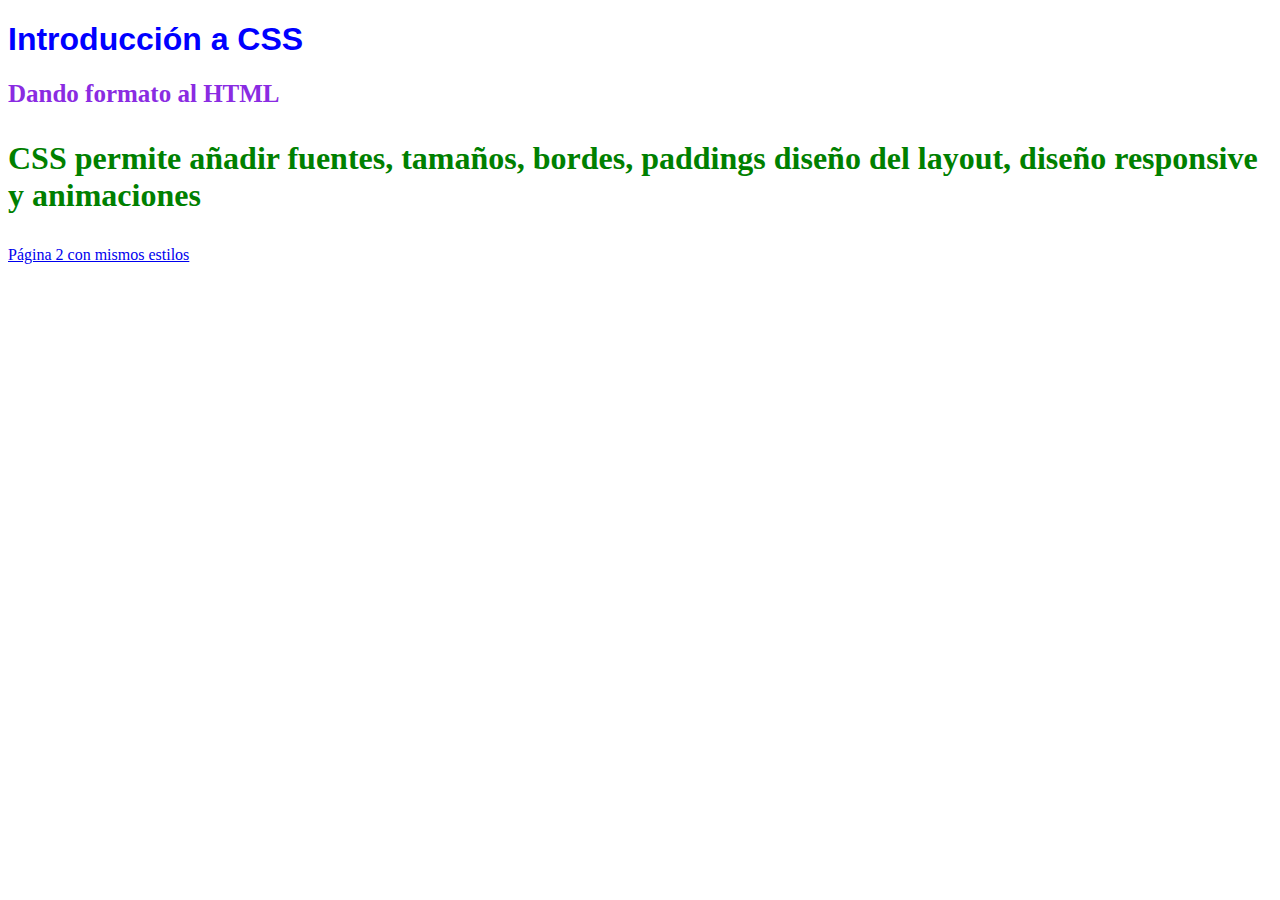
<file: index.html>
<!DOCTYPE html>
<html lang="en">
<head>
    <meta charset="UTF-8">
    <meta name="viewport" content="width=device-width, initial-scale=1.0">
    <title>Document</title>
    <link rel="stylesheet" href="estilos.css">
</head>
<body>
    <h1 style="color: blue; font-family: Arial, Helvetica, sans-serif;">Introducción a CSS</h1>
    <h2>Dando formato al HTML</h2>
    <p>CSS permite añadir fuentes, tamaños, bordes, paddings
        diseño del layout, diseño responsive y animaciones
    </p>
    <a href="index2.html">Página 2 con mismos estilos</a>
</body>
</html>
</file>
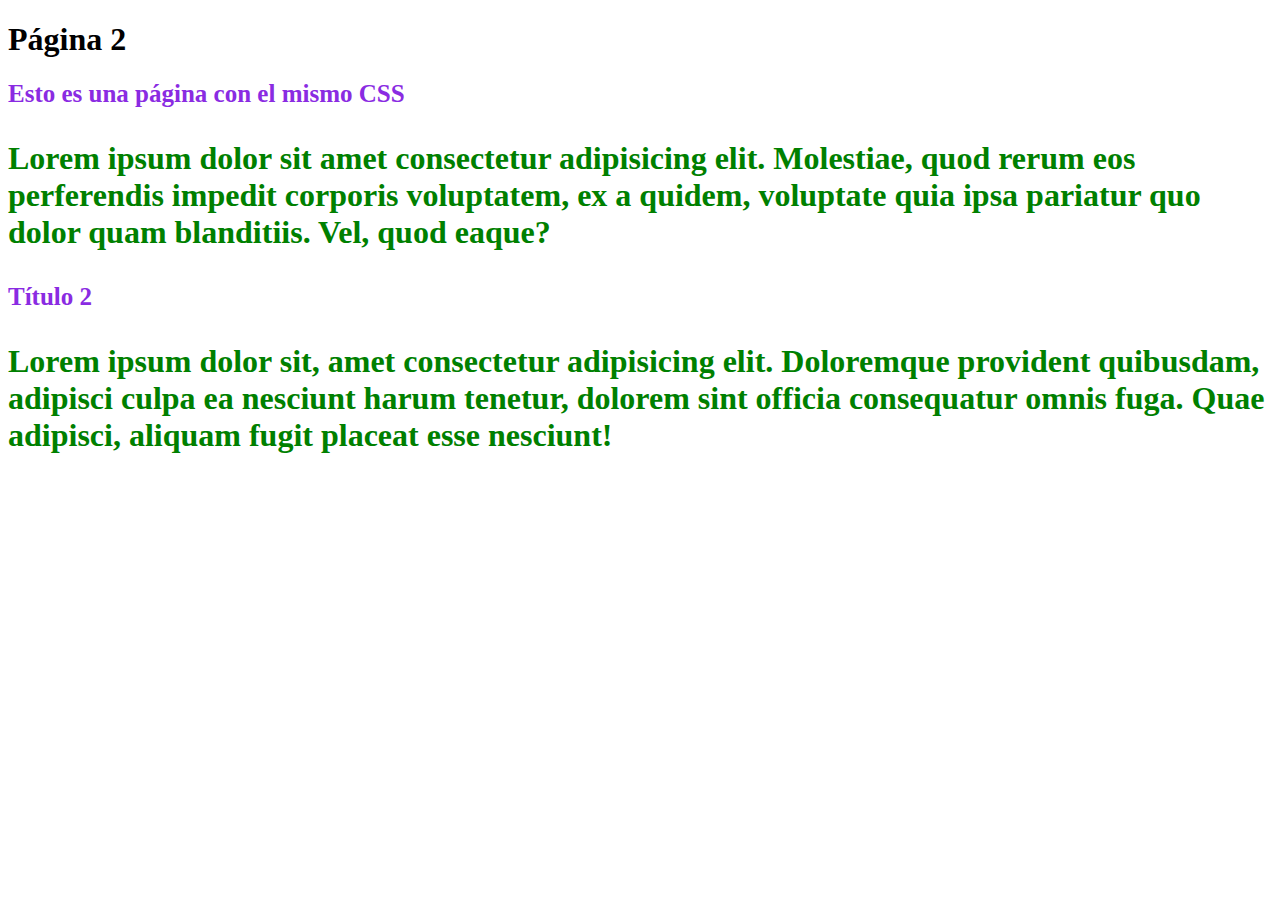
<file: index2.html>
<!DOCTYPE html>
<html lang="en">
<head>
    <meta charset="UTF-8">
    <meta name="viewport" content="width=device-width, initial-scale=1.0">
    <title>Document</title>
    <link rel="stylesheet" href="estilos.css">
</head>
<body>
    <h1>Página 2</h1>
    <h2>Esto es una página con el mismo CSS</h2>
    <p>Lorem ipsum dolor sit amet consectetur adipisicing 
        elit. Molestiae, quod rerum eos perferendis impedit 
        corporis voluptatem, ex a quidem, voluptate quia 
        ipsa pariatur quo dolor quam blanditiis. Vel, quod 
        eaque?</p>
    <h2>Título 2</h2>
    <p>Lorem ipsum dolor sit, amet consectetur adipisicing 
        elit. Doloremque provident quibusdam, adipisci 
        culpa ea nesciunt harum tenetur, dolorem sint 
        officia consequatur omnis fuga. Quae adipisci, 
        aliquam fugit placeat esse nesciunt!</p>
</body>
</html>
</file>
<file: estilos.css>
h2 {
    color: blueviolet;
    font-size: 25px;
}
p {
    color: green;
    font-weight: bold;
    font-size: 2em;
}
</file>
